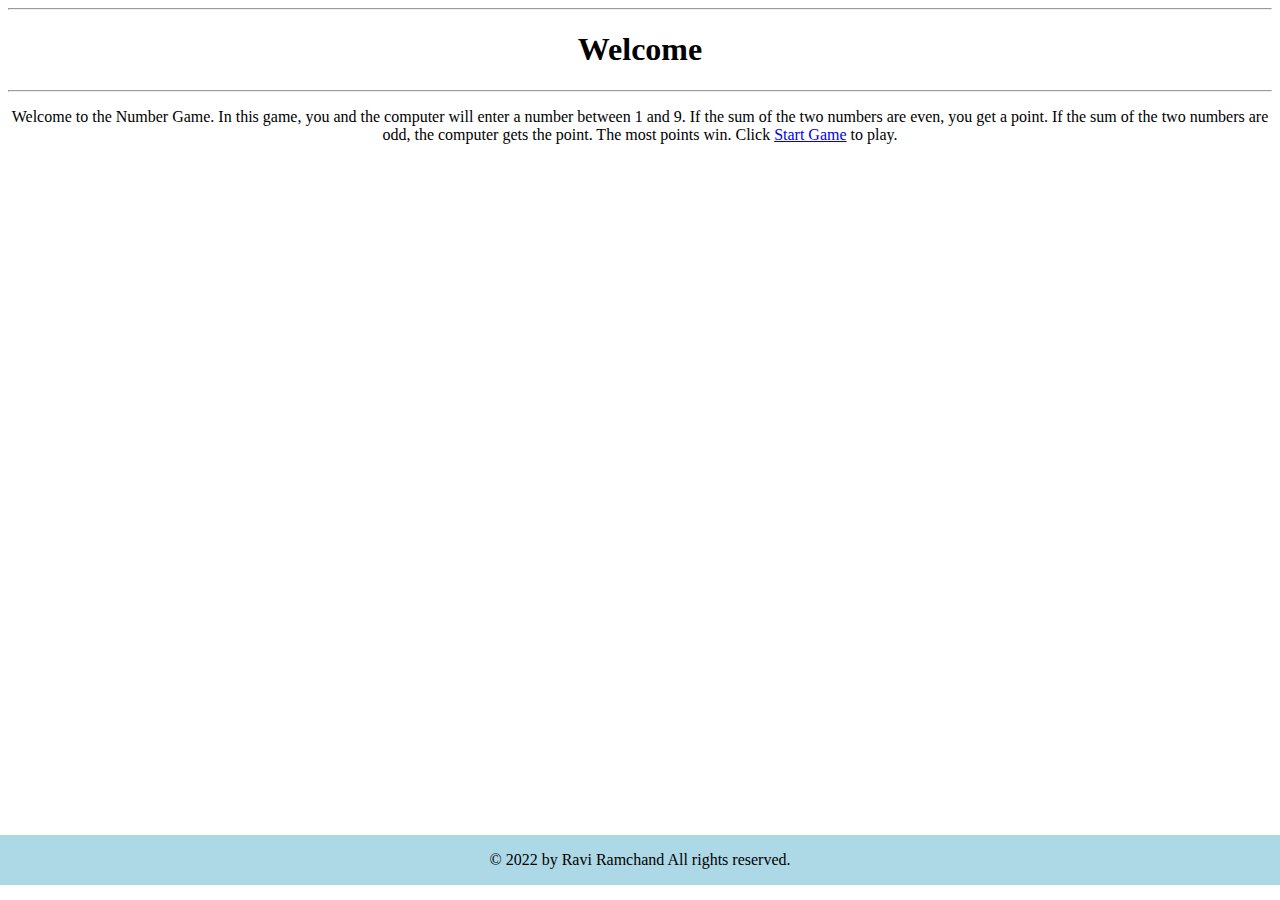
<file: index.html>
<!DOCTYPE html>
<html lang="en">
<head>
    <meta charset="UTF-8">
    <title>Home</title>

    <link rel="stylesheet" href="style/style.css">

</head>
<body>

<hr>
<h1>Welcome</h1>
<hr>

<p>Welcome to the Number Game. In this game, you and the computer will enter a number between 1 and 9.
    If the sum of the two numbers are even, you get a point. If the sum of the two numbers are odd, the computer gets the point.
    The most points win. Click <a href="game.html">Start Game</a> to play.</p>

<footer>
    <p>© 2022 by Ravi Ramchand All rights reserved.</p>
</footer>

</body>
</html>
</file>
<file: style/style.css>
h1{
    text-align: center;
}

p{
    text-align: center;
}

footer{
    background-color: lightblue;
    position: fixed;
    left: 0px;
    bottom: 15px;
    width: 100%;
    text-align: center;
}
</file>
